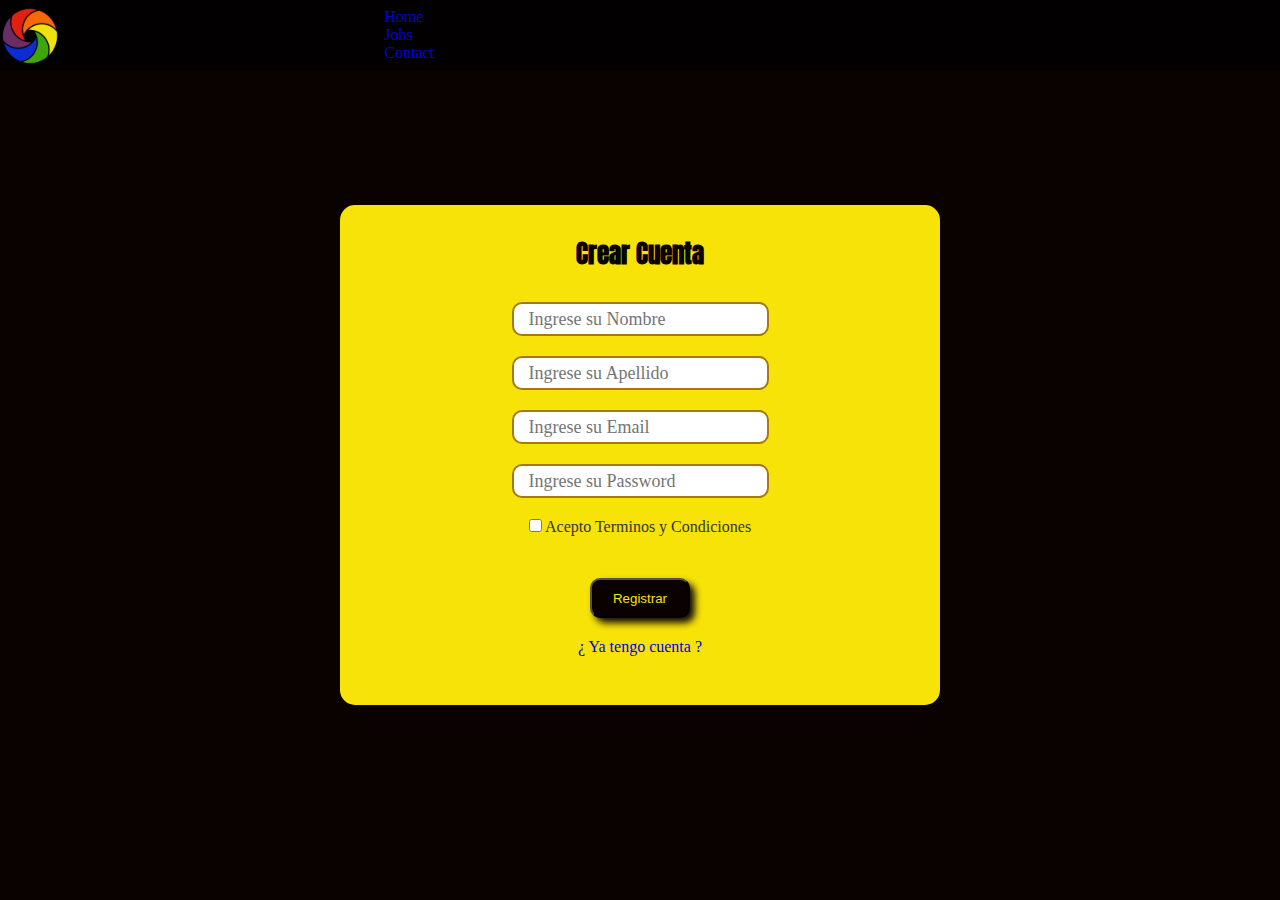
<file: Integrador/formulario.html>
<!DOCTYPE html>
<html lang="en">
<head>
    <meta charset="UTF-8">
    <meta http-equiv="X-UA-Compatible" content="IE=edge">
    <meta name="viewport" content="width=device-width, initial-scale=1.0">
    <link rel="stylesheet" href="style.css">
    <title>Formulario Registro A&R</title>
</head>
<body>
    <div class="contenedor">
        <!--header-->
        <div class="menu-principal">
         <div class="logo">
             <img src="img/Vanamo_Logo.png" alt="">
         </div>
         <nav class="navegador">
            
           <ul class="menu">
             <li><a href="index.html">Home</a></li>
             <li><a href="index.html">Jobs</a></li>
             <li><a href="index.html">Contact</a></li>
             
 
           </ul>  
           <div class="hamburgesa">
             <label for="menuhamburgesa"><img src="img/images (1).png" alt=""></label>
             <input type="checkbox" name="menuhamburgesa" id="menuhamburgesa" class="menuhamb">
             <ul class="menuh">
                 <li><a href="index.html">Home</a></li>
                 <li><a href="index.html">Jobs</a></li>
                 <li><a href="index.html">Contact</a></li>
               
     
               </ul>  
             
         </div>
         </nav>
     </div>
         <header class="header1" id="uno">
            <div class="registro">
                <h3 class="crear">Crear Cuenta</h3>
                <form action="" class="formulario-crear">
                    <div class="formulario">
                 
                   
                    <input type="text" name="nombre" id="nombre" class="controls" placeholder="Ingrese su Nombre" required>
               
                   
                    <input type="apellido" name="apellido" id="apellido" class="controls" placeholder="Ingrese su Apellido" required>
                
                    
                    <input type="email" name="email" id="email" class="controls" placeholder="Ingrese su Email" required>
               
                   
                    <input type="password" name="password" id="password" class="controls" placeholder="Ingrese su Password" required>
                    
                    <p><input type="checkbox" name="aceptar" required> Acepto Terminos y Condiciones</p>

                    <button type="submit" value="registrar" class="boton-registrar">Registrar</button>

                    <a href="login.html" class="tengo-cuenta">¿ Ya tengo cuenta ?</a>
                
                </div>



                </form>
            </div>
          
         </header>
    </div>
    
</body>
</html>
</file>
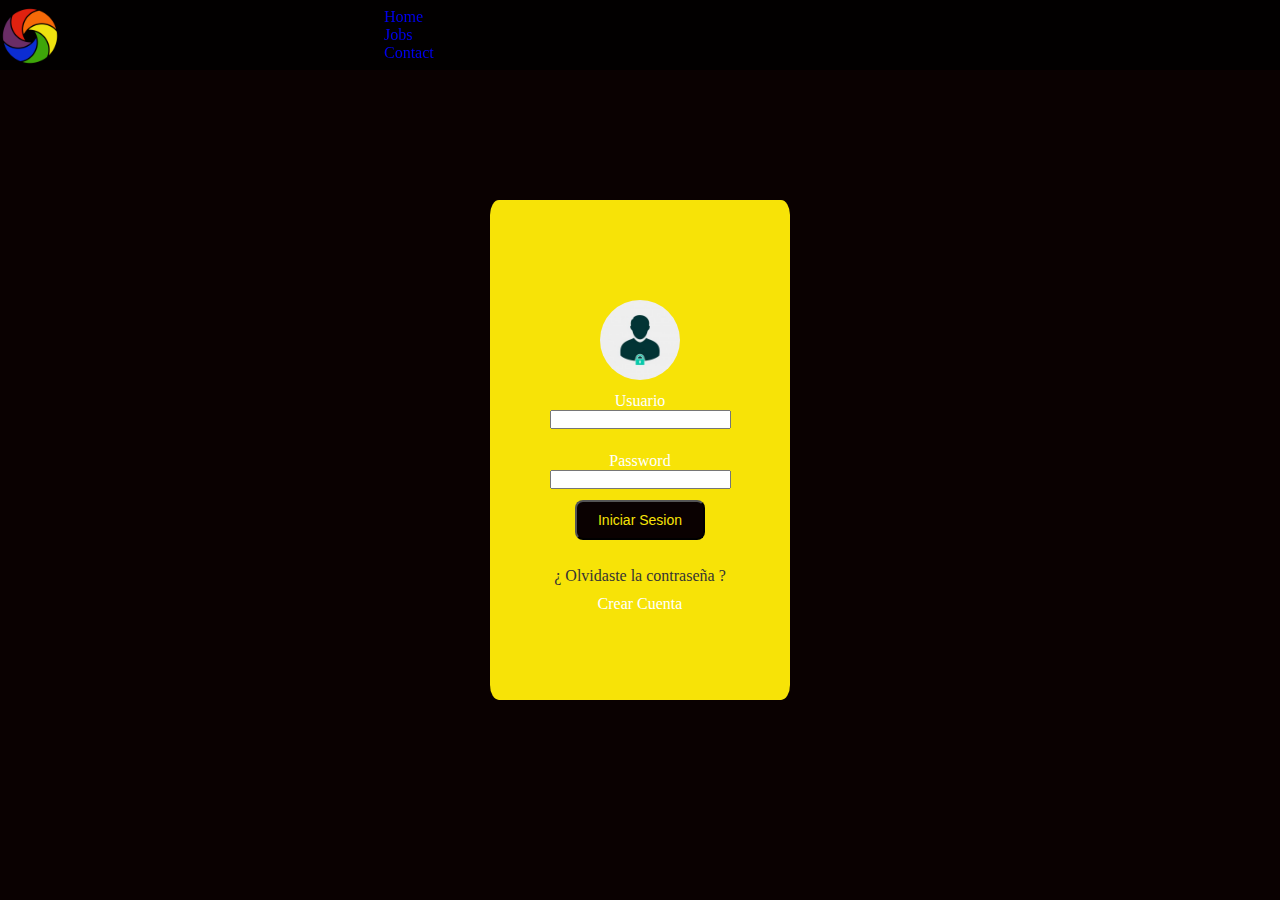
<file: Integrador/login.html>
<!DOCTYPE html>
<html lang="en">
<head>
    <meta charset="UTF-8">
    <meta http-equiv="X-UA-Compatible" content="IE=edge">
    <meta name="viewport" content="width=device-width, initial-scale=1.0">
    <link rel="stylesheet" href="style.css">
    <title>Loguin</title>
</head>
<body>
    <div class="contenedor">
        <!--header-->
        <div class="menu-principal">
         <div class="logo">
             <img src="img/Vanamo_Logo.png" alt="">
         </div>
         <nav class="navegador">
            
           <ul class="menu">
             <li><a href="index.html">Home</a></li>
             <li><a href="index.html">Jobs</a></li>
             <li><a href="index.html">Contact</a></li>
             
 
           </ul>  
           <div class="hamburgesa">
             <label for="menuhamburgesa"><img src="img/images (1).png" alt=""></label>
             <input type="checkbox" name="menuhamburgesa" id="menuhamburgesa" class="menuhamb">
             <ul class="menuh">
                 <li><a href="index.html">Home</a></li>
                 <li><a href="index.html">Jobs</a></li>
                 <li><a href="index.html">Contact</a></li>
               
     
               </ul>  
             
         </div>
         </nav>
     </div>
         <header class="header1" id="uno">
            <div class="loguearse">
            <div class="img-login">
                <img src="img/icono-iniciosesion.jpg" alt="imagen">
            </div>
            <form action="">
                <div class="usu">
                <label for="usuario">Usuario</label>
                <input type="text" name="usuario" id="usuario">
            </div>
            <div class="pass">
                <label for="password">Password</label>
                <input type="password" name="password" id="password">
            </div>
            <div class="boton-login">
                <button class="botonlog" value="login">Iniciar Sesion</button>
            </div>

            <div class="links">
                <a href="#">¿ Olvidaste la contraseña ?</a>
                <a href="formulario.html" class="crear-cuanta">Crear Cuenta</a>
            </div>
            </form>
       
           
        </div>  
         </header>
    </div>
</body>
</html>
</file>
<file: Integrador/style.css>
@import url('https://fonts.googleapis.com/css2?family=Alfa+Slab+One&display=swap');
@import url('https://fonts.googleapis.com/css2?family=Trade+Winds&display=swap');
@import url('https://fonts.googleapis.com/css2?family=Gorditas&family=Trade+Winds&display=swap');
@import url('https://fonts.googleapis.com/css2?family=Gorditas:wght@700&family=Rum+Raisin&family=Trade+Winds&display=swap');
@import url('https://fonts.googleapis.com/css2?family=Lobster&family=Pacifico&display=swap');
@import url('https://fonts.googleapis.com/css2?family=Anton&display=swap');




*{
    margin: 0;
    padding: 0;
    box-sizing: border-box;
    text-decoration: none;
    list-style: none;
    
}
html{
    scroll-behavior: smooth;
}
body{
    width: 100%;
    color: white;
    position: relative;
    
}
:root{
    --yeloow: rgb(247, 227, 7);
    --black: rgb(10, 1, 1);
    --green: rgb(53, 52, 52);
    --white: rgb(255, 255, 255);
    
}


.contenedor{
   
    width: 100%;
    max-width: 1400px;
    height: 100%;
    max-height: 1600px;
    display: flex;
    flex-direction: column;
    margin: 0 auto;
    position: relative;
   
    
    
}

.menu-principal{
    width: 100%;
    max-width: 1400px;
    height: 70px;
    display: flex;
    justify-content:space-between;
    align-items: center;
    position: fixed;
    top: 0;
    background: rgba(0,0,0,0.75);
    z-index: 50;
}


.logo img{
    width: 60px;
    height: 60px;
    flex-grow: 1;
    flex: 1;
    border-radius: 50px;
    margin-top: 5px;
   
}
.navegador{
    gap: 20px;
    width: 70%;
    display: flex;
    justify-content: space-between;
    align-items: center;

    
}

.hamburgesa{
    width: 30px;
    height: 30px;
    margin-right: 20px;
    display: flex;
    justify-content: center;
    align-items: center;
    display: none;
    cursor: pointer;
    padding-top: 5px;
}

.hamburgesa img{
    width: 40px;
    height: 40px;
}

@media screen and (max-width:560px) {
    .menu{
        display: none;
    }
   .hamburgesa{
    display: block;
   }
   .menuh{
    display: none;
   }
   .empleados {
    display: none;
   }
   
   .imagen .presentacion-empleados {
    display: none;
   }
   .imagen{
    width: 200px;
   }
   .contacto-empresa .contact .descripcion{
     width: 100%;
   }
   .contacto-empresa .contact .img-empresa{
    display: none;
   }
   .contacto-empresa .info-empresa .text{
    font-size: 12px;
   }

   .footer .elemento-2 .texto-footer{
    font-size: 12px;
   }

   .header1 .registro{
    width: 90%;
    height: 100%;
   }



  
   
 
}



.menu li a:hover{
    color: white;
}





.hamburgesa .menuhamb{
    display: none;
}

input:checked ~ .menuh{
    display: block;
    position: absolute;
}
.menuh{
    width: 100vw;
    height: 95vh;
    right: 20px;
    background-color:var(--yeloow);
    justify-content: center;
    text-align: center;
    align-items: center;   
    display: flex;
    flex-direction: column;
    display: none;
    
}

.menuh li{
    margin-top: 40px;
    justify-content: center;
    text-align: center;
    align-items: center;
   
    
}

.menuh li a{
    justify-content:center;
    align-content: center;
    align-items: center;
    color: var(--green);
    font-size: 16px;
    font-family: 'Alfa Slab One', cursive;
}




.header{
    width: 100%;
    height: 500px;
    background: url(img/1f5d30e0130e6997037fb5671acdd976.jpg);
    background-size: cover;
  
    
}



.proyectos{
    display: flex;
    justify-content: center;
    align-items: center;
    margin-top: 10px;
   
}
.titulo{
    color: var(--white);
    font-size: 8em;
    text-align: center;
    justify-content: center;
    align-items: center;
    margin-top: 150px;
    display: flex;
    font-family: 'Pacifico', cursive;
    text-shadow: 0 0 15px rgba(0,0,0,0.9);



}


.botton-1{
    
    background-color: var(--yeloow);
    color: rgb(12, 12, 12);
    width: 160px;
    height: 50px;
    display: flex;
    justify-content: center;
    align-items: center;
    border-radius: 10px;
    box-shadow: 5px 5px 7px #160d0d;
    font-size: 16px;
    font-family: 'Alfa Slab One', cursive;
    
}

@media screen and (max-width:370px){
     .botton-1{
        width: 100px;
        height: 40px;
        font-size: 12px;
     }
     .texto-presentacion{
        width:100%;
       padding: 0;
       text-align: center;
       align-items: center;
       
     }
     .footer .elemento-2{
       width: 60%;
     }

     .footer .elemento-1 .siguenos{
        display: none;
     }
     .header .titulo{
        font-size: 5em;
     }
     .header1 .loguearse{
        width: 90%;
     }
    .header1 .registro .formulario-crear .formulario .controls{
        width: 95%;
       
    }
    
}

.botton-1:hover{
    background-color: #160d0d;
    color: var(--yeloow);
}
/* seccion empleados  */

.imagen{
    width: 100%;
    height: 400px;
    background-color: var(--black);
    border-top: 4px solid var(--yeloow);
    display: flex;
    flex-direction: column;
    text-align: center;
    padding-top: 20px;

}
.texto-presentacion{
    display: flex;
    flex-direction: column;
    text-align: center;
    padding: 0 150px 0 150px;
    align-items: center;
    display: flex;
    
    

}
.texto-presentacion h2{
    padding-bottom: 20px;
    color: var(--yeloow);
    font-family: Cambria, Cochin, Georgia, Times, 'Times New Roman', serif;
    font-size: 20px;
}
.marca{
    font-size: 20px;
    color: var(--yeloow);
}

.texto-presentacion p{
    text-align: center;
    font-size: 14px;
    font-family: Cambria, Cochin, Georgia, Times, 'Times New Roman', serif;

}
.presentacion-empleados{
    display: flex;
    width: 100%;
    height: 150px;
    padding: 20px;
    justify-content: center;
   

}

.imagen1,
.imagen2 ,
.imagen3 ,
.imagen4{
    width: 250px;
    height:230px;
    display: flex;
    flex-direction: column;
}

.imagen1 img,
.imagen2 img,
.imagen3 img,
.imagen4 img{
    width: 95%;
    height: 100%;
    border-radius: 50%;
}
@media screen and (max-width:870px) {
    .contacto-empresa .descripcion{
        width: 50%;
    }
   .contacto-empresa .img-empresa{
    width: 50%;
   }
    
}
@media screen and (max-width:750px){
    .presentacion-empleados{
        width: 90%;
        height: 140px;
        justify-content: center;
        text-align: center;
        margin: auto;
        gap: 5px;
        font-size: 11px;
    }

    .imagen1,.imagen2,.imagen3,.imagen4{
        width: 90%;
        height: 160px;
    }
}


@media screen and (max-width:680px) {
  
    .presentacion-empleados{
        width: 80%;
        height: 120px;
        justify-content: center;
        text-align: center;
        margin: auto;
        gap: 10px;
       
        
    }
    .imagen1,.imagen2,.imagen3,.imagen4{
        width: 180px;
        height: 150px;
    }
 
    
}



/* seccion contacto */

.contacto-empresa{
    width: 100%;
    height: 400px;
    background-color: var(--black);
    display: flex;
    justify-content: center;
    align-items: center;
    text-align: center;
    flex-direction: column;
}

.contact{
    width: 100%;
    height: 300px;
    display: flex;

}
.info-empresa{
    width: 100%;
    height: 100px;
    background: url(img/degradado.jpg);
    display: flex;
    justify-content: center;
    text-align: center;
    align-items: center;
    border: 2px solid var(--black);
  
    

}


.img-empresa
{
    width: 30%;
    height: 100%;
    display: flex;
    flex-direction: column;
    justify-content: center;
    text-align: center;
    padding-left: 50px;
   
}



.descripcion{
    width:70%;
    height: 100%;
    display: flex;
    flex-direction: column;
    color: var(--green);
    text-align: left;
    padding-left: 40px;
    padding-top: 40px;
    column-gap: 30px;
    background-image: url(img/b2b-web-design-examples-min.jpg);
    background-size: cover;
    background-attachment: fixed;
	z-index: 1;
    opacity: 65%;
    
}


.Contact-Us{
    font-size: 35px;
    font-family: 'Trade Winds', cursive;
    margin-bottom: 20px;
    color: var(--yeloow);
    
}
.descripcion p{
    color: var(--white);
    font-size: 16px;
    font-family: Arial, Helvetica, sans-serif;
    
}
.msj{
    width: 120px;
    height: 40px;
    margin-top: 40px;
    margin-bottom: 20px;
    border-radius: 15px;
    background: var(--black);
    color: var(--yeloow);


    
}

.msj:hover{
    color: var(--black);
    background: var(--yeloow);
}


.img-empresa{
    display: flex;
    width: 30%;
    height: 100%;
    flex-direction: column;
    color: var(--yeloow);
    border: 1px solid var(--yeloow);


}
.img-empresa img{
    width: 20px;
    height: 20px;
}

.c-info,
.whatssap,
.ubicacion,
.mail{
    display: flex;
    gap: 10px;
    padding: 25px;
    align-items: flex-end;

}
.text{
    color: coral;
    font-size: 25px;
    font-family: 'Gorditas', cursive;


}

/*footer*/

.footer{
    width: 100%;
    height: 300px;
    background: var(--black);
    display: flex;
    flex-direction: column;
    justify-content: center;
    text-align: center;
    align-items: center;

}
.elemento-1{
    width: 100%;
    height: 60px;
    display: flex;
    justify-content: center;
    text-align: center;
    gap: 30px;
}

.elemento-1 img{
    width: 30px;
    height: 30px;
    border-radius: 60%;
    display: flex;
   
}

.elemento-2{
    display: flex;
    justify-content: center;
    text-align: center;
    align-items: center;

}

.texto-footer{
    color: var(--yeloow);
    font-family: 'Trade Winds', cursive;
    padding: 10px;
    font-size: 17px;
    
}
.elemento-3{
    width: 100%;
    height: 70px;
    font-size: 10px;
    color: var(--white);
    display: flex;
    justify-content: center;
    padding: 50px;
}

/*pagina login*/

.header1{
    width: 100%;
    height: 100vh;
    background: var(--black);
    display: flex;
    justify-content: center;
    align-items: center;
    text-align: center;
    
}

.loguearse{

    width: 100%;
    max-width: 300px;
    height: 70%;
    max-height: 500px;
    background-color:var(--yeloow);
    border-radius: 3%;
    display: flex;
    flex-direction: column;
    text-align: center;
    align-items: center;
   
}
.img-login{
    display: flex;
    flex-direction: column;
    justify-content: center;
    align-items: center;
    text-align: center;
}
.img-login img{
    width: 80px;
    height: 80px;
    border-radius: 50%;
    margin-top: 100px;
}

.usu,
.pass,
.links{
    display: flex;
    flex-direction: column;
    width: 250px;
    height: 60px;
    justify-content: center;
    text-align: center;
    align-items: center;
}

.botonlog{
    background: var(--black);
    color: var(--yeloow);
    width: 130px;
    height: 40px;
    border-radius: 8px;
    font-family:'Segoe UI', Tahoma, Geneva, Verdana, sans-serif;
    margin-bottom: 20px;
    font-size: 14px;
}
.botonlog:hover{
    color: dimgrey;
    border: 3px solid dimgrey;
}

.links{
    gap: 10px;
}

.links a{
    color: var(--green);
}

.links .crear-cuanta{
    color: var(--white);
}

.crear-cuanta:hover{
    color: deeppink;
}
/*pagina crear cuenta*/

.registro{
    display: flex;
    width: 100%;
    max-width:600px;
    height: 100%;
    max-height: 500px;
    background-color: var(--yeloow);
    flex-direction: column;
    align-items: center;
    text-align: center;
    border-radius: 15px;
    margin-top: 10px;
}

.formulario{
    display: flex;
    flex-direction: column;
    justify-content: center;
    align-items: center;
    text-align: center;
    gap: 20px;
    font-family: Georgia, 'Times New Roman', Times, serif;
    height: 100%;
    width: 100%;
    
}

.crear{
    font-size: 25px;
    font-family: 'Anton', sans-serif;
    margin: 30px;
    color: var(--black);
   
}
.controls{
    width: 100%;
    height: 30px;
    border-radius: 10px;
    padding: 15px;
    font-size: 18px;
    font-family: 'Gulzar', serif;
    border: 2px solid rgb(165, 121, 12);
    


}

.formulario p{
    width: 100%;
    height: 40px;
    color: var(--green);

}

.boton-registrar{
    width: 100px;
    height: 40px;
    border-radius: 10px;
    background: var(--black);
    color: var(--yeloow);
    box-shadow: 5px 5px 7px #160d0d;
}

.tengo-cuenta:hover{
    color: crimson;
}

.boton-registrar:hover{
    color: var(--white);
    border: 2px solid var(--white);
}
</file>
